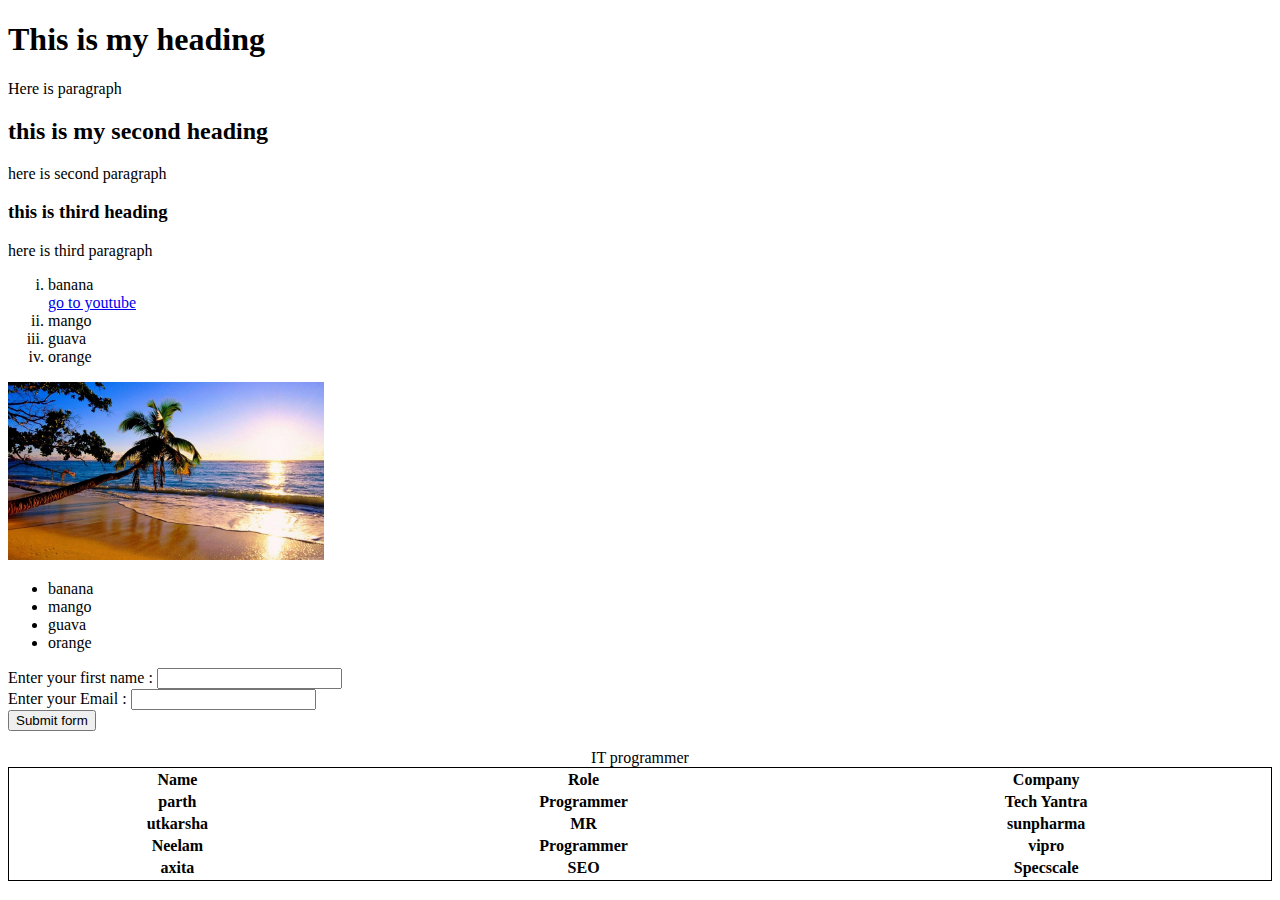
<file: TECH YANTRA/HTML5/htmlINTRO.html>
<!doctype html>
<head>
    <title>INTRO</title>
</head>
<body>
    <h1>This is my heading </h1>
    <p>Here is paragraph</p>
    <h2>this is my second heading</h2>
    <p>here is second paragraph</p>
    <h3>this is third heading</h3>
    <p>here is third paragraph</p>
    <ol type="i">
        <li>banana</li>
        <a href="https://www.youtube.com/">go to youtube</a>
        <li>mango</li>
        <li>guava</li>
        <li>orange</li>
    </ol>
  <img width="25%" src="hawaii.jpg">
    <ul>
        <li>banana</li>
        <li>mango</li>
        <li>guava</li>
        <li>orange</li>
    </ul>
    <form>
        Enter your first name : <input type="text"/> <br>   
        Enter your Email : <input type="email "/> <br>
        <button type="submit">Submit form</button>
    </form>
    <br>
    <table style="width:100%;border:1px solid black">
        <caption><b></b>IT programmer</caption>
        <tr >
            <th>Name</th>
            <th>Role</th>
            <th>Company</th>
        </tr>  
        <tr>
            <th>parth</th>
            <th>Programmer</th>
            <th>Tech Yantra</th>
        </tr>
        <tr>
            <th>utkarsha</th>
            <th>MR</th>
            <th>sunpharma</th>
        </tr>
        <tr>
            <th>Neelam</th>
            <th>Programmer</th>
            <th>vipro</th>
        </tr>
        <tr>
            <th>axita</th>
            <th>SEO</th>
            <th>Specscale</th>
        </tr>
    </table>
</body>
</file>
